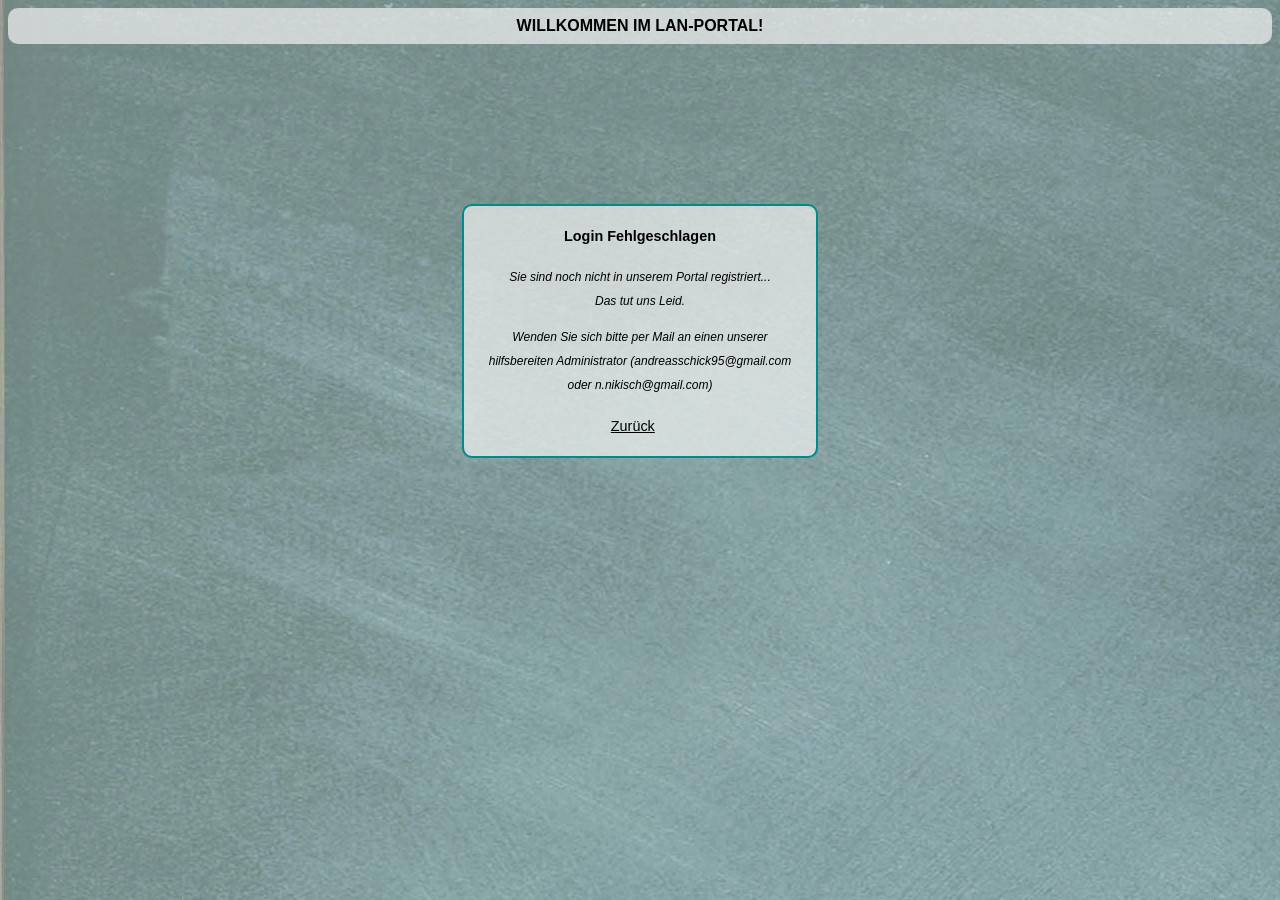
<file: war/loginFailed.html>
<!DOCTYPE HTML PUBLIC "-//W3C//DTD HTML 4.01 Transitional//EN">
<!-- The HTML 4.01 Transitional DOCTYPE declaration-->
<!-- above set at the top of the file will set     -->
<!-- the browser's rendering engine into           -->
<!-- "Quirks Mode". Replacing this declaration     -->
<!-- with a "Standards Mode" doctype is supported, -->
<!-- but may lead to some differences in layout.   -->

<html>
  <head>
    <meta http-equiv="content-type" content="text/html; charset=UTF-8">
    <title>LAN-Portal Online Klassenbuch</title>
         <link rel="stylesheet" href="style/login.css" type="text/css">
  </head>

  <body>
  	<script src="javascript/script.js"></script>
	<script src="javascript/jquery-2.1.4.min.js"></script>
    
	<header>
			<p id="header_txt_great"> WILLKOMMEN IM LAN-PORTAL! </p>
		</header>
        <div>
            <form id="login_frm">
				<p id="login_txt">Login Fehlgeschlagen</p>
				<p id="login_kleingedrucktes">
					Sie sind noch nicht in unserem Portal registriert... Das&nbsptut&nbspuns&nbspLeid.
				</p>
				<p id="login_kleingedrucktes">
					Wenden Sie sich bitte per Mail an einen unserer hilfsbereiten Administrator (andreasschick95@gmail.com oder n.nikisch@gmail.com)
				</p>
				<p><a href="start">Zurück</a></p>

            </form>
        </div>

  </body>
</html>
</file>
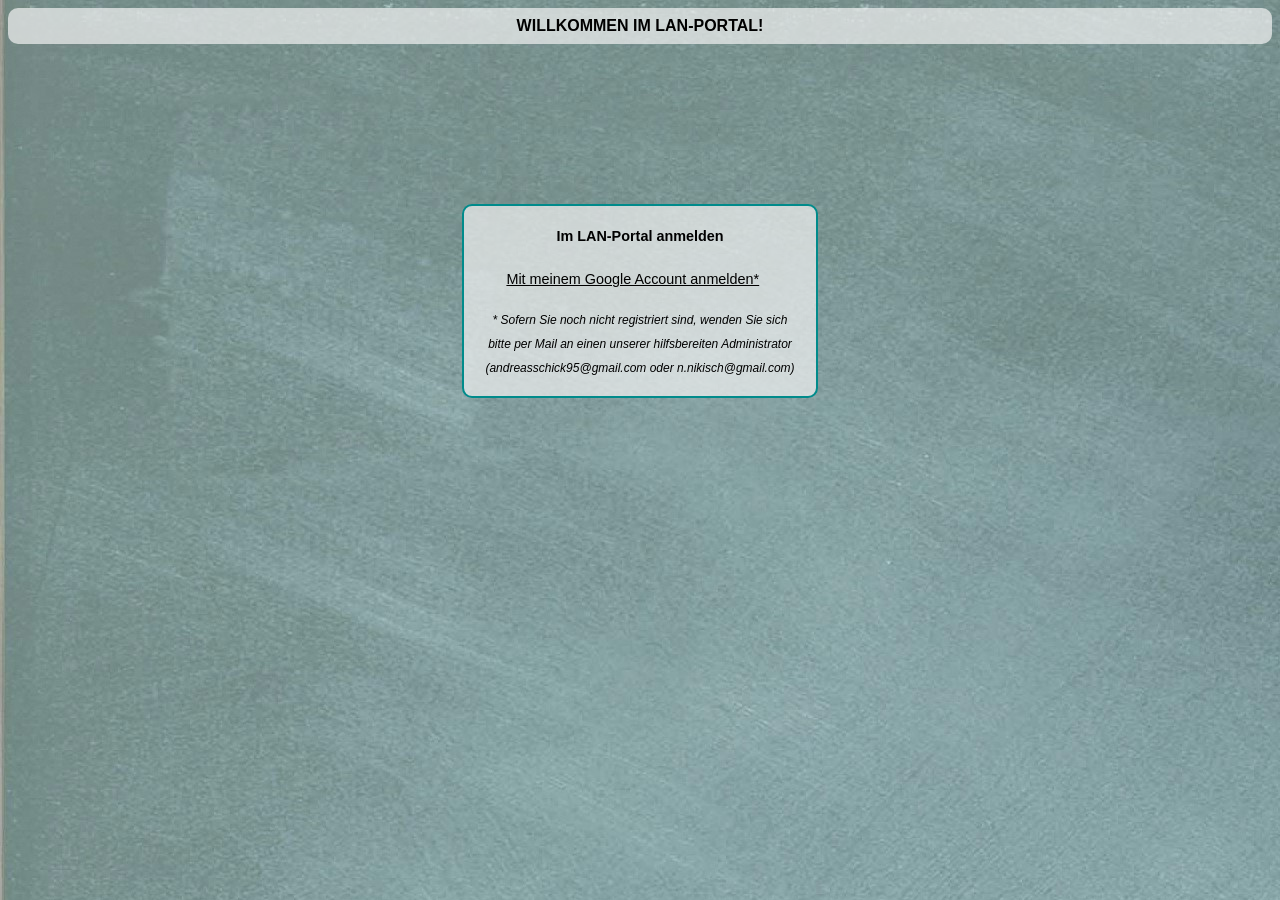
<file: war/start.html>
<!DOCTYPE HTML PUBLIC "-//W3C//DTD HTML 4.01 Transitional//EN">
<!-- The HTML 4.01 Transitional DOCTYPE declaration-->
<!-- above set at the top of the file will set     -->
<!-- the browser's rendering engine into           -->
<!-- "Quirks Mode". Replacing this declaration     -->
<!-- with a "Standards Mode" doctype is supported, -->
<!-- but may lead to some differences in layout.   -->

<html>
  <head>
    <meta http-equiv="content-type" content="text/html; charset=UTF-8">
    <title>LAN-Portal Online Klassenbuch</title>
         <link rel="stylesheet" href="style/login.css" type="text/css">
  </head>

  <body>    
	<header>
			<p id="header_txt_great"> WILLKOMMEN IM LAN-PORTAL! </p>
		</header>
        <div>
            <form id="login_frm">
				<p id="login_txt">Im LAN-Portal anmelden</p>
				<p><a href="login">Mit meinem Google Account anmelden*</a></p>
				<p id="login_kleingedrucktes">
					* Sofern Sie noch nicht registriert sind, wenden Sie sich bitte per Mail an einen unserer hilfsbereiten Administrator (andreasschick95@gmail.com oder n.nikisch@gmail.com)
				</p>
            </form>
        </div>

  </body>
</html>
</file>
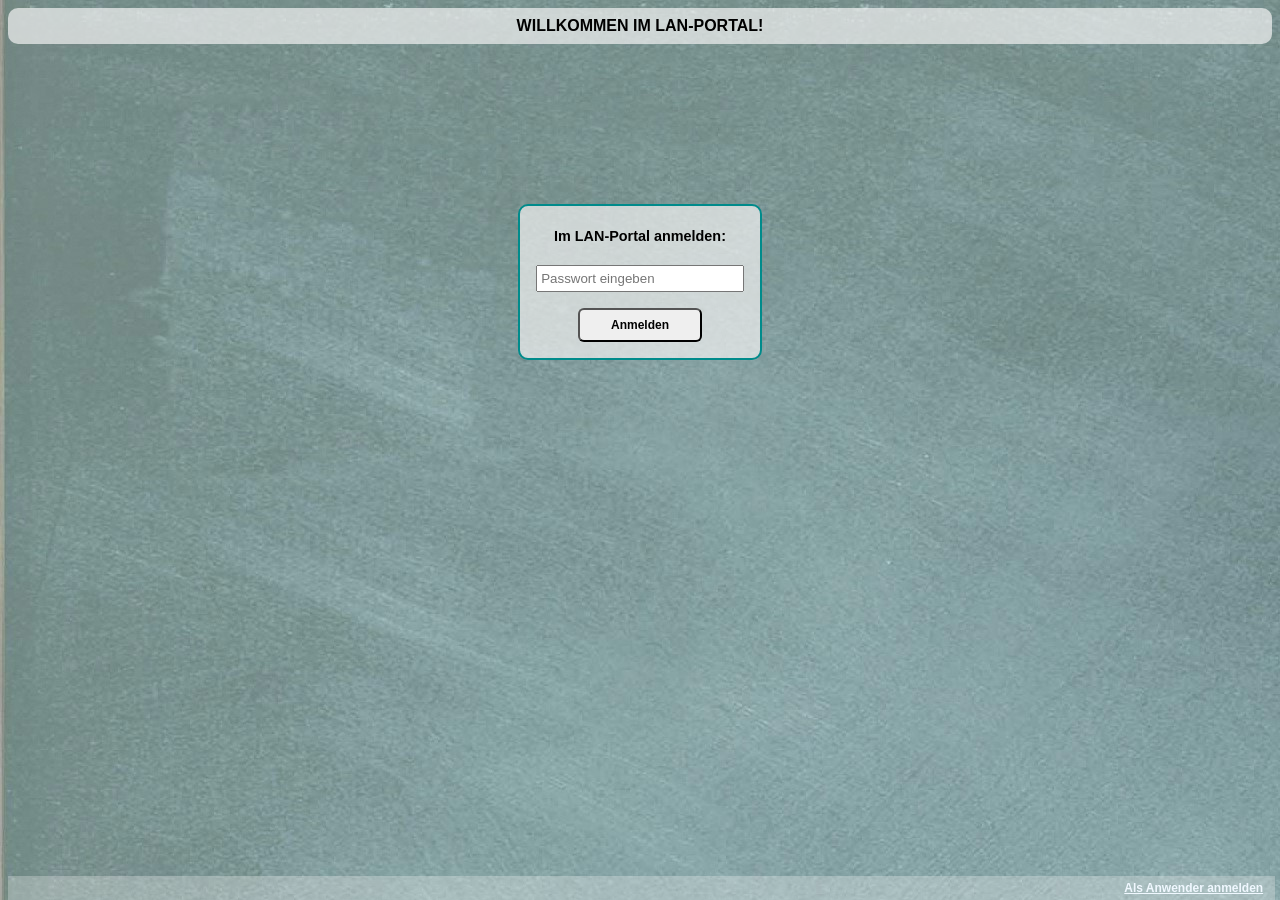
<file: war/webapp/adminLogin.html>
<html>
    <head>
        <meta http-equiv="content-type" content="text/html; charset=utf-8"/>
        <title>
            LAN-Gymnasium online Klassenbuch
        </title>
         <link rel="stylesheet" href="style/login.css" type="text/css">
    </head>
    <body>
	<script src="javascript/script.js"></script>
		<header>
		<p id="header_txt_great"> WILLKOMMEN IM LAN-PORTAL! </p>
		</header>
        <div>
            <form id="login_frm">
				<p id="login_txt">Im LAN-Portal anmelden:</p>
				<input type="password" placeholder="Passwort eingeben" id="login_inpt_passwd" name="password" tabindex ="3"/>
                <input type="button" value="Anmelden" id="login_bt" onclick="onclickAdminLogin(this.form)"/>
            </form>
        </div>
		<footer>
			<a href="index.html" id="footer_bt_normallogin">Als Anwender anmelden</a>
		</footer>
    </body>
</html>
</file>
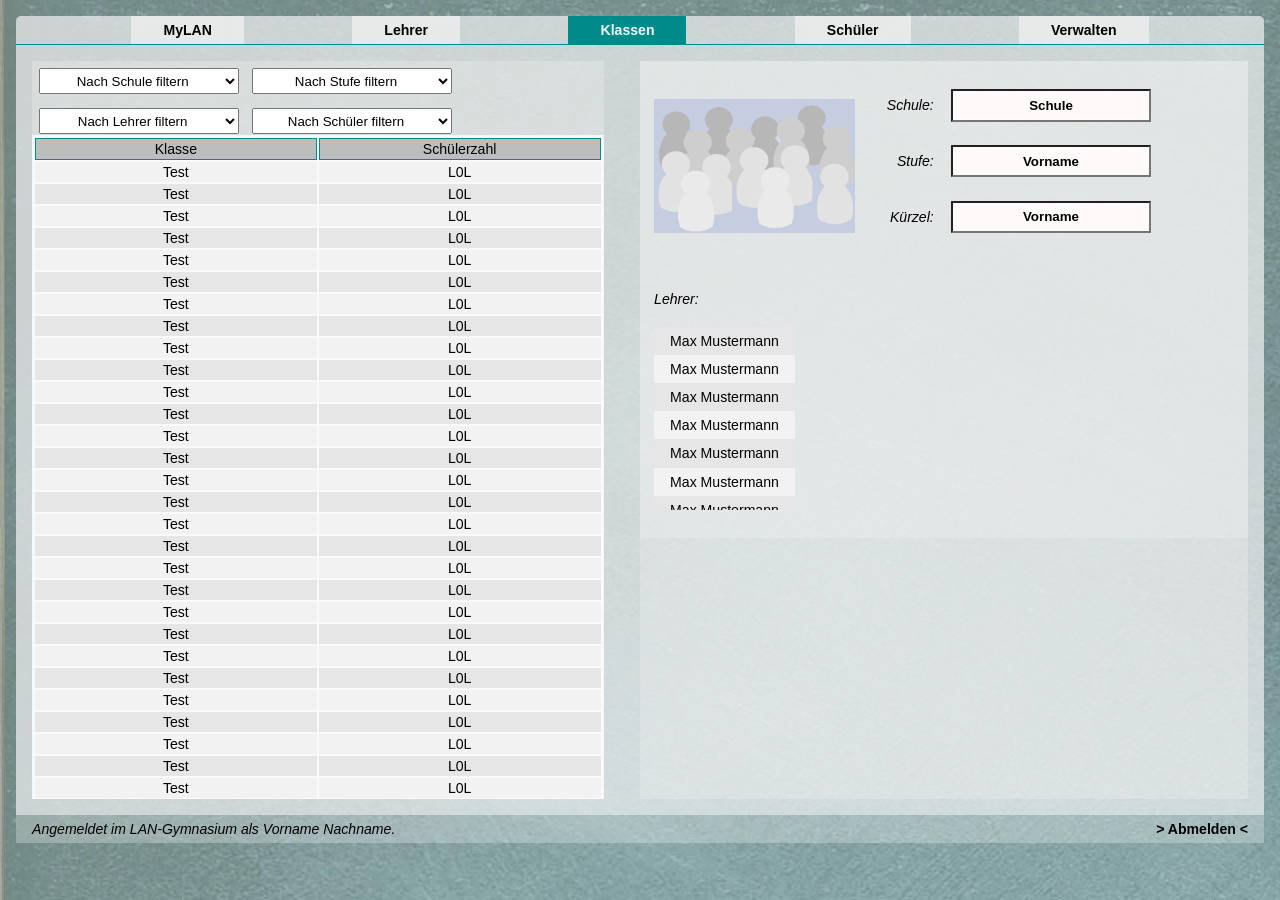
<file: war/webapp/classes.html>
<html>
    <head>
        <meta http-equiv="content-type" content="text/html; charset=utf-8"/>
        <title>
            LAN-Gymnasium online Klassenbuch
        </title>
         <link rel="stylesheet" href="style/webpage.css" type="text/css">
    </head>
    <body>
	<script src="javascript/script.js"></script>
		<header>
			<ul class="navlist">

				<li> </li>
				<li>
					<a href="./mylan.html">MyLAN</a>
				</li> 
				<li>
					<a href="./teachers.html">Lehrer</a>
				</li> 
				<li id="current">
					<a href="./classes.html">Klassen</a>
				</li> 
				<li>
					<a href="./pupils.html">Sch&uuml;ler</a>
				</li>
				<li>
					<a href="./maint.html">Verwalten</a>
				</li>
				<li> </li>

				<li id="justifier"> </li>
			</ul>
		</header>
		
		
		<div id="pagecontent">
			<div id="tablecontent">
				<div id="tablefilter">
					<select id="ddb_inst" onclick="onclickClass_ddbFilter_inst()">
						<option value="" disabled selected hidden id="classes_ddbFilter_inst">Nach Schule filtern</option>
					</select>
					<select id="ddb_grade" onclick="onclickClass_ddbFilter_grade()">
						<option value="" disabled selected hidden id="classes_ddbFilter_grade">Nach Stufe filtern</option>
					</select>
					<select id="ddb_teacher" onclick="onclickClass_ddbFilter_teacher()">
						<option value="" disabled selected hidden id="classes_ddbFilter_teacher">Nach Lehrer filtern</option>
					</select>
					<select id="ddb_pupil" onclick="onclickClass_ddbFilter_pupil()">
						<option value="" disabled selected hidden id="classes_ddbFilter_pupil">Nach Schüler filtern</option>
					</select>
				</div>
				<div id="table">
					<table>
						<tr>
							<td id="header">Klasse</td>
							<td id="header">Schülerzahl</td>
						</tr>
						<tr><td>Test</td><td>L0L</td></tr>
						<tr><td>Test</td><td>L0L</td></tr>
						<tr><td>Test</td><td>L0L</td></tr>
						<tr><td>Test</td><td>L0L</td></tr>
						<tr><td>Test</td><td>L0L</td></tr>
						<tr><td>Test</td><td>L0L</td></tr>
						<tr><td>Test</td><td>L0L</td></tr>
						<tr><td>Test</td><td>L0L</td></tr>
						<tr><td>Test</td><td>L0L</td></tr>
						<tr><td>Test</td><td>L0L</td></tr>
						<tr><td>Test</td><td>L0L</td></tr>
						<tr><td>Test</td><td>L0L</td></tr>
						<tr><td>Test</td><td>L0L</td></tr>
						<tr><td>Test</td><td>L0L</td></tr>
						<tr><td>Test</td><td>L0L</td></tr>
						<tr><td>Test</td><td>L0L</td></tr>
						<tr><td>Test</td><td>L0L</td></tr>
						<tr><td>Test</td><td>L0L</td></tr>
						<tr><td>Test</td><td>L0L</td></tr>
						<tr><td>Test</td><td>L0L</td></tr>
						<tr><td>Test</td><td>L0L</td></tr>
						<tr><td>Test</td><td>L0L</td></tr>
						<tr><td>Test</td><td>L0L</td></tr>
						<tr><td>Test</td><td>L0L</td></tr>
						<tr><td>Test</td><td>L0L</td></tr>
						<tr><td>Test</td><td>L0L</td></tr>
						<tr><td>Test</td><td>L0L</td></tr>
						<tr><td>Test</td><td>L0L</td></tr>
						<tr><td>Test</td><td>L0L</td></tr>
						<tr><td>Test</td><td>L0L</td></tr>
						<tr><td>Test</td><td>L0L</td></tr>
						<tr><td>Test</td><td>L0L</td></tr>
					</table>
				</div>
			</div>
			<div id="previewcontent">
				<div id="preview">
					<div id="picture">
						<img src="pictures/class_def.png"/>
					</div>
					<div id="info">
						<div>
							<label >Schule:</label>
							<input type="text" value="Schule" id="classes_inpt_iName" readonly>
						</div>
						<div>
							<label>Stufe:</label>
							<input type="text" value="Vorname" id="classes_inpt_grade" readonly>
						</div>
						<div>
							<label>Kürzel:</label>
							<input type="text" value="Vorname" id="classes_inpt_token" readonly>
						</div>
					</div>
					<div id="teacher_classes">
						<label>Lehrer:</label>
						<ul>
							<li>Max Mustermann</li>
							<li>Max Mustermann</li>
							<li>Max Mustermann</li>
							<li>Max Mustermann</li>
							<li>Max Mustermann</li>
							<li>Max Mustermann</li>
							<li>Max Mustermann</li>
							<li>Max Mustermann</li>
							<li>Max Mustermann</li>
							<li>Max Mustermann</li>
						</ul>
					</div>
				</div>
			
			</div>
		</div>
		
		
		<footer>
			<div id="footer_logoutbar">
				<p id="footer_txt_logininfo">Angemeldet im LAN-Gymnasium als Vorname Nachname.</p>
				<a href='javascript:;' onclick='onclickLogout();' id="footer_a_logout">> Abmelden &lt;</a>
			</div>
		</footer>
    </body>
</html>
</file>
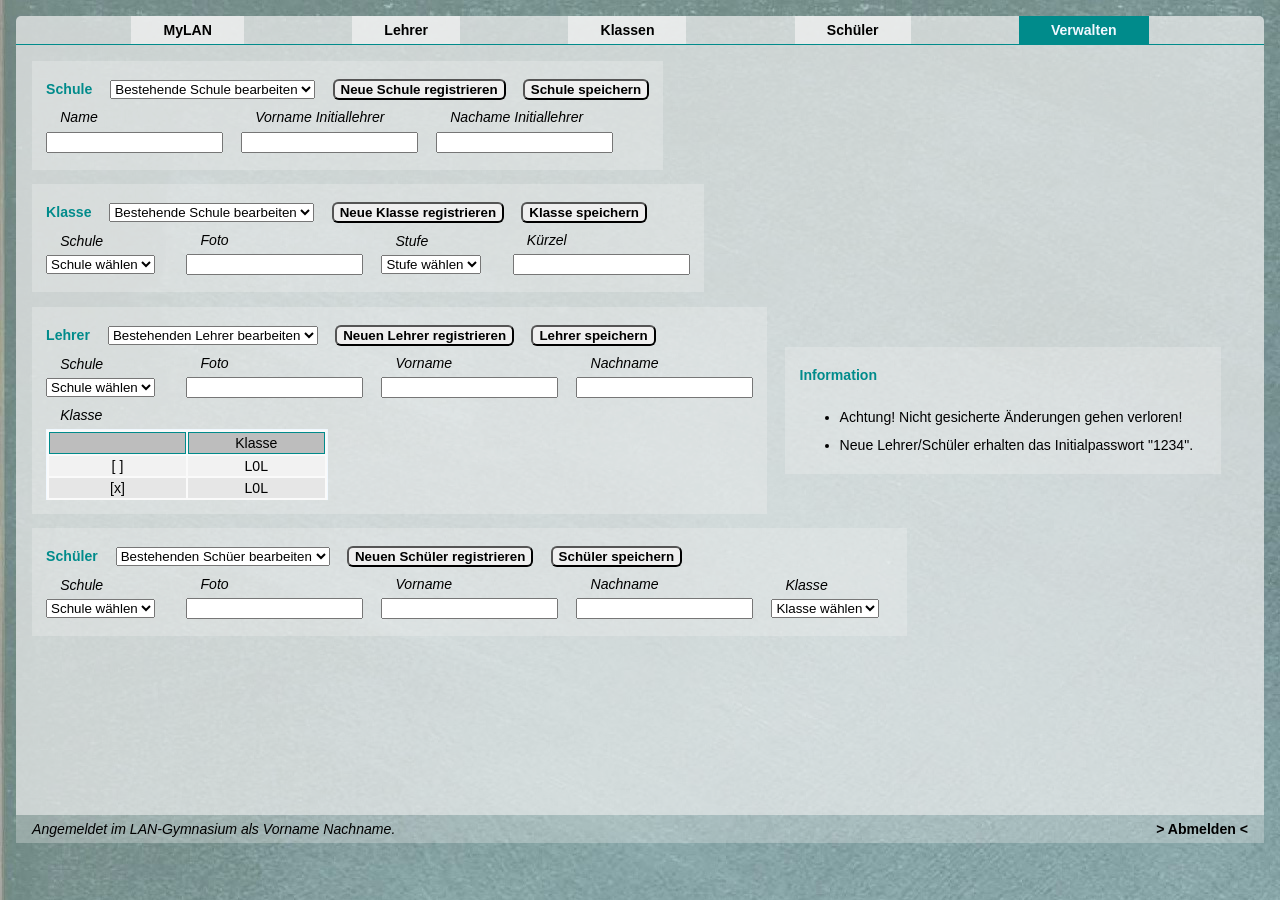
<file: war/webapp/maint.html>
<html>
    <head>
        <meta http-equiv="content-type" content="text/html; charset=utf-8"/>
        <title>
            LAN-Gymnasium online Klassenbuch
        </title>
         <link rel="stylesheet" href="style/webpage.css" type="text/css">
    </head>
    <body>
	<script src="javascript/script.js"></script>
		<header>
			<nav id="doc_navlist">
				<ul>
					<li> </li>
					<li>
						<a href="./mylan.html">MyLAN</a>
					</li> 
					<li>
						<a href="./teachers.html">Lehrer</a>
					</li> 
					<li>
						<a href="./classes.html">Klassen</a>
					</li> 
					<li>
						<a href="./pupils.html">Sch&uuml;ler</a>
					</li>
					<li id="current">
						<a href="./maint.html">Verwalten</a>
					</li>
					<li> </li>
					<li id="justifier"> </li>
				</ul>
			</nav>
		</header>
		
		
		<div id="pagecontent">
			<div id="maintForm">
				<form>
					<div>
						<em id="maintSchoolsFormContentLn1">Schule</em>
						<select type="institution_ddb"  id="maintSchoolsFormContentLn1">
							<option value="" disabled selected hidden id="maint_ddb_default">Bestehende Schule bearbeiten</option>
						</select>
						<input type="button" value="Neue Schule registrieren" id="maintSchoolsFormContentLn1" onclick="onclickRegisterSchool(this.form)"/>
						<input type="button" value="Schule speichern" id="maintSchoolsFormContentLn1" onclick="onclickSaveSchool(this.form)"/>
					</div>
					<div>
						<span id="maintSchoolsFormContentLn2">
							<label for="maintFormField">Name</label>
							<input type="text" name="maintFormField" id="maint_inpt_instName"/>
						</span>
						<span id="maintSchoolsFormContentLn2">
							<label for="maintFormField">Vorname Initiallehrer</label>
							<input type="text" name="maintFormField" id="maint_inpt_instIniTeacher_fName" />
						</span>
						<span id="maintSchoolsFormContentLn2">
							<label for="maintFormField">Nachame Initiallehrer</label>
							<input type="text" name="maintFormField" id="maint_inpt_instIniTeacher_lName" />
						</span>
					</div>
				</form>
			</div>
			<div id="maintForm">
				<form>
					<div>
						<em id="maintSchoolsFormContentLn1">Klasse</em>
						<select type="teacher_ddb"  id="maintSchoolsFormContentLn1">
							<option value="" disabled selected hidden id="maint_ddb_default">Bestehende Schule bearbeiten</option>
						</select>
						<input type="button" value="Neue Klasse registrieren" id="maintSchoolsFormContentLn1" onclick="onclickRegisterClass(this.form)"/>
						<input type="button" value="Klasse speichern" id="maintSchoolsFormContentLn1" onclick="onclickSaveClass(this.form)"/>
					</div>
					<div>
						<span id="maintSchoolsFormContentLn2">
							<label for="maintFormField">Schule</label>
							<select type="school_ddb"  id="maintSchoolsFormContentLn1">
								<option value="" disabled selected hidden id="maint_ddb_default">Schule wählen</option>
							</select>
						</span>
						<span id="maintSchoolsFormContentLn2">
							<label for="maintFormField">Foto</label>
							<input type="text" name="maintFormField" id="maint_inpt_class_setPicturePath" />
						</span>
						<span id="maintSchoolsFormContentLn2">
							<label for="maintFormField">Stufe</label>
							<select type="class_grade_ddb"  id="maintSchoolsFormContentLn1">
								<option value="" disabled selected hidden id="maint_ddb_default">Stufe wählen</option>
								<option value="grade1">1</option>
								<option value="grade2">2</option>
								<option value="grade3">3</option>
								<option value="grade4">4</option>
								<option value="grade5">5</option>
								<option value="grade6">6</option>
								<option value="grade7">7</option>
								<option value="grade8">8</option>
								<option value="grade9">9</option>
								<option value="grade10">10</option>
								<option value="grade11">11</option>
								<option value="grade12">12</option>
								<option value="grade13">13</option>
							</select>
						</span>
						<span id="maintSchoolsFormContentLn2">
							<label for="maintFormField">Kürzel</label>
							<input type="text" name="maintFormField" id="maint_inpt_cToken"/>
						</span>
					</div>
				</form>
			</div>
			<div id="maintForm">
				<form>
					<div>
						<em id="maintSchoolsFormContentLn1">Lehrer</em>
						<select type="teacher_ddb"  id="maintSchoolsFormContentLn1">
							<option value="" disabled selected hidden id="maint_ddb_default">Bestehenden Lehrer bearbeiten</option>
						</select>
						<input type="button" value="Neuen Lehrer registrieren" id="maintSchoolsFormContentLn1" onclick="onclickRegisterTeacher(this.form)"/>
						<input type="button" value="Lehrer speichern" id="maintSchoolsFormContentLn1" onclick="onclickSaveTeacher(this.form)"/>
					</div>
					<div>
						<span id="maintSchoolsFormContentLn2">
							<label for="maintFormField">Schule</label>
							<select type="school_ddb"  id="maintSchoolsFormContentLn1">
								<option value="" disabled selected hidden id="maint_ddb_default">Schule wählen</option>
							</select>
						</span>
						<span id="maintSchoolsFormContentLn2">
							<label for="maintFormField">Foto</label>
							<input type="text" name="maintFormField" id="maint_inpt_teacher_setPicturePath" />
						</span>
						<span id="maintSchoolsFormContentLn2">
							<label for="maintFormField">Vorname</label>
							<input type="text" name="maintFormField" id="maint_inpt_tFirstname"/>
						</span>
						<span id="maintSchoolsFormContentLn2">
							<label for="maintFormField">Nachname</label>
							<input type="text" name="maintFormField" id="maint_inpt_tLastname" />
						</span>
						<div id="maintClassesTable">
							<label for="maintFormField">Klasse</label>
							<div id="table">
								<table>
									<tr>
										<td id="header"></td>
										<td id="header">Klasse</td>
									</tr>
									<tr><td>[  ]</td><td>L0L</td></tr>
									<tr><td>[x]</td><td>L0L</td></tr>
									<tr><td>[  ]</td><td>L0L</td></tr>
								</table>
							</div>
						</div>
					</div>
				</form>
			</div>
			<div id="maintForm">
				<em>Information</em>
				<ul>
					<li>Achtung! Nicht gesicherte &Aumlnderungen gehen verloren!</li>
					<li>Neue Lehrer/Schüler erhalten das Initialpasswort "1234".</li>
				</ul>
			</div>
			<div id="maintForm">
				<form>
					<div>
						<em id="maintSchoolsFormContentLn1">Schüler</em>
						<select type="pupil_ddb"  id="maintSchoolsFormContentLn1">
							<option value="" disabled selected hidden id="maint_ddb_default">Bestehenden Sch&uumler bearbeiten</option>
						</select>
						<input type="button" value="Neuen Schüler registrieren" id="maintSchoolsFormContentLn1" onclick="onclickRegisterPupil(this.form)"/>
						<input type="button" value="Schüler speichern" id="maintSchoolsFormContentLn1" onclick="onclickSavePupil(this.form)"/>
					</div>
					<div>
						<span id="maintSchoolsFormContentLn2">
							<label for="maintFormField">Schule</label>
							<select type="school_ddb"  id="maintSchoolsFormContentLn1">
								<option value="" disabled selected hidden id="maint_ddb_default">Schule wählen</option>
							</select>
						</span>
						<span id="maintSchoolsFormContentLn2">
							<label for="maintFormField">Foto</label>
							<input type="text" name="maintFormField" id="maint_inpt_pupil_setPicturePath" />
						</span>
						<span id="maintSchoolsFormContentLn2">
							<label for="maintFormField">Vorname</label>
							<input type="text" name="maintFormField" id="maint_inpt_tFirstname"/>
						</span>
						<span id="maintSchoolsFormContentLn2">
							<label for="maintFormField">Nachname</label>
							<input type="text" name="maintFormField" id="maint_inpt_tLastname" />
						</span>
						<span id="maintSchoolsFormContentLn2">
							<label for="maintFormField">Klasse</label>
							<select type="class_ddb"  id="maintSchoolsFormContentLn1">
								<option value="" disabled selected hidden id="maint_ddb_default">Klasse wählen</option>
							</select>
						</span>
					</div>
				</form>
			</div>
		</div>
		
		
		<footer>
			<div id="footer_logoutbar">
				<p id="footer_txt_logininfo">Angemeldet im LAN-Gymnasium als Vorname Nachname.</p>
				<a href='javascript:;' onclick='onclickLogout();' id="footer_a_logout">> Abmelden &lt;</a>
			</div>
		</footer>
    </body>
</html>
</file>
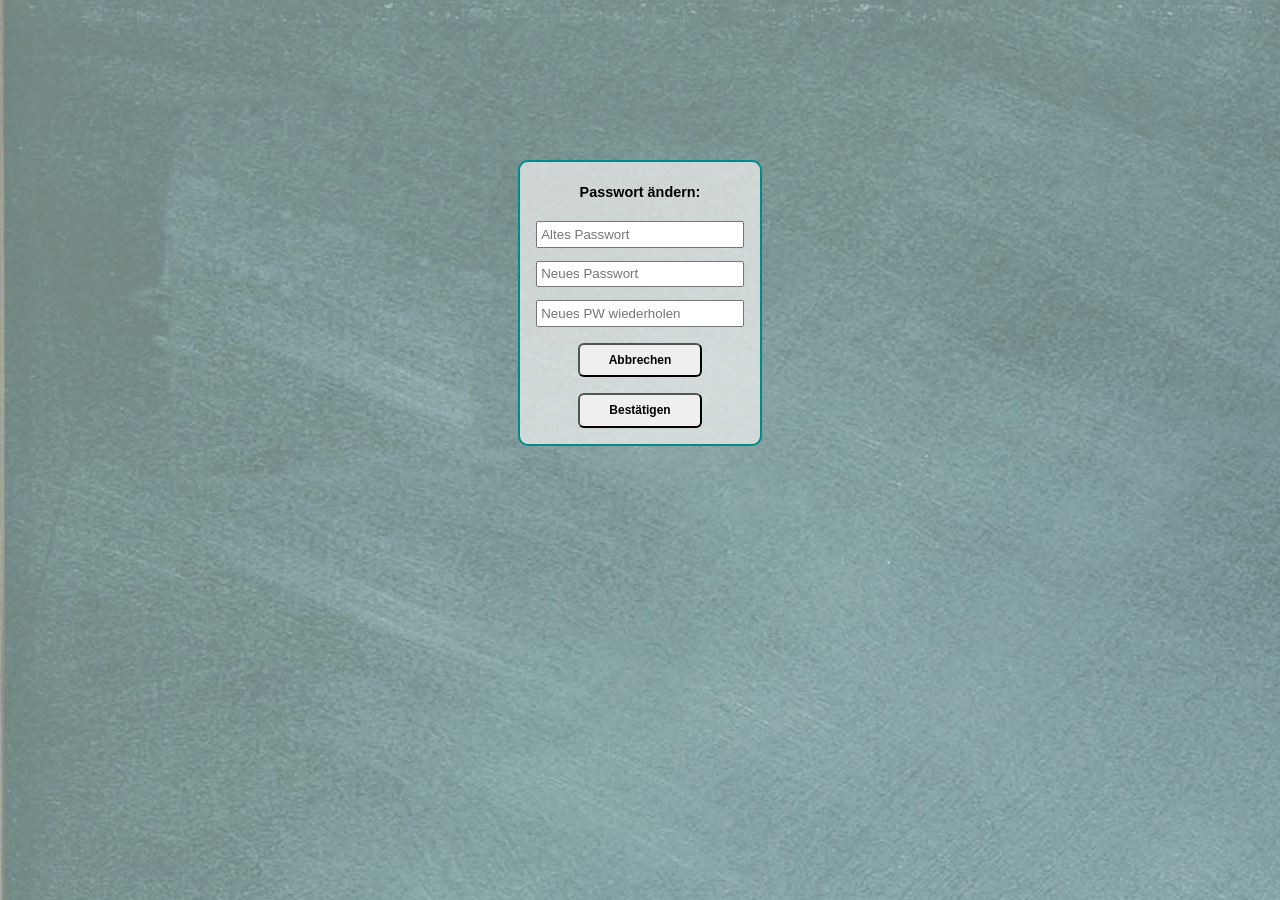
<file: war/webapp/newPasswd.html>
<html>
    <head>
        <meta http-equiv="content-type" content="text/html; charset=utf-8"/>
        <title>
            LAN-Gymnasium online Klassenbuch
        </title>
         <link rel="stylesheet" href="style/login.css" type="text/css">
    </head>
    <body>
	<script src="javascript/script.js"></script>
        <div>
            <form id="login_frm">
				<p id="login_txt">Passwort ändern:</p>
				
				<input type="password" placeholder ="Altes Passwort" id="chngPw_inpt_oldPw" name="vorname" tabindex ="1"/>
				<input type="password" placeholder="Neues Passwort" tabindex ="2" name="nachname" id="chngPw_inpt_newPw1"/>
				<input type="password" placeholder="Neues PW wiederholen" id="chngPw_inpt_newPw2" name="password" tabindex ="3"/>

                <input type="button" value="Abbrechen" id="chngPw_bt" onclick="onclickReturnToMyLAN()"/>
				<input type="button" value="Bestätigen" id="chngPw_bt" onclick="onclickSaveNewPw(this.form)"/>
            </form>
        </div>
    </body>
</html>
</file>
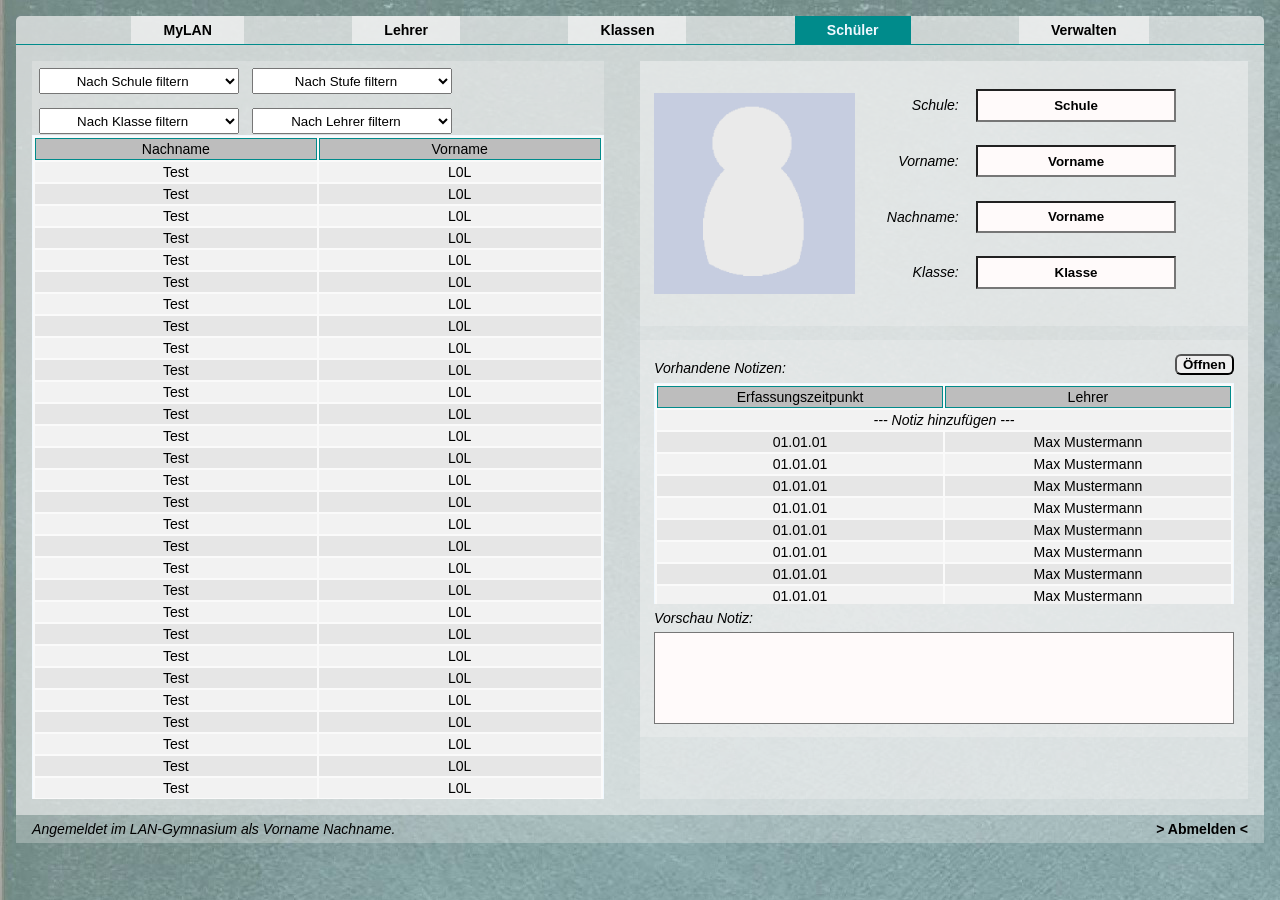
<file: war/webapp/pupils.html>
<html>
    <head>
        <meta http-equiv="content-type" content="text/html; charset=utf-8"/>
        <title>
            LAN-Gymnasium online Klassenbuch
        </title>
         <link rel="stylesheet" href="style/webpage.css" type="text/css">
    </head>
    <body>
	<script src="javascript/script.js"></script>
		<header>
			<ul class="navlist">

				<li> </li>
				<li>
					<a href="./mylan.html">MyLAN</a>
				</li> 
				<li>
					<a href="./teachers.html">Lehrer</a>
				</li> 
				<li>
					<a href="./classes.html">Klassen</a>
				</li> 
				<li id="current">
					<a href="./pupils.html">Sch&uuml;ler</a>
				</li>
				<li>
					<a href="./maint.html">Verwalten</a>
				</li>
				<li> </li>

				<li id="justifier"> </li>
			</ul>  
		</header>
		
		
		<div id="pagecontent">
			<div id="tablecontent">
				<div id="tablefilter">
					<select id="ddb_inst" onclick="onclickPupil_ddbFilter_inst()">
						<option value="" disabled selected hidden id="pupils_ddbFilter_inst">Nach Schule filtern</option>
					</select>
					<select id="ddb_grade" onclick="onclickPupil_ddbFilter_grade()">
						<option value="" disabled selected hidden id="pupils_ddbFilter_grade">Nach Stufe filtern</option>
					</select>
					<select id="ddb_class" onclick="onclickPupil_ddbFilter_class()">
						<option value="" disabled selected hidden id="pupils_ddbFilter_class">Nach Klasse filtern</option>
					</select>
					<select id="ddb_teacher" onclick="onclickPupil_ddbFilter_teacher()">
						<option value="" disabled selected hidden id="pupils_ddbFilter_teacher">Nach Lehrer filtern</option>
					</select>
				</div>
				<div id="table">
					<table>
						<tr>
							<td id="header">Nachname</td>
							<td id="header">Vorname</td>
						</tr>
						<tr><td>Test</td><td>L0L</td></tr>
						<tr><td>Test</td><td>L0L</td></tr>
						<tr><td>Test</td><td>L0L</td></tr>
						<tr><td>Test</td><td>L0L</td></tr>
						<tr><td>Test</td><td>L0L</td></tr>
						<tr><td>Test</td><td>L0L</td></tr>
						<tr><td>Test</td><td>L0L</td></tr>
						<tr><td>Test</td><td>L0L</td></tr>
						<tr><td>Test</td><td>L0L</td></tr>
						<tr><td>Test</td><td>L0L</td></tr>
						<tr><td>Test</td><td>L0L</td></tr>
						<tr><td>Test</td><td>L0L</td></tr>
						<tr><td>Test</td><td>L0L</td></tr>
						<tr><td>Test</td><td>L0L</td></tr>
						<tr><td>Test</td><td>L0L</td></tr>
						<tr><td>Test</td><td>L0L</td></tr>
						<tr><td>Test</td><td>L0L</td></tr>
						<tr><td>Test</td><td>L0L</td></tr>
						<tr><td>Test</td><td>L0L</td></tr>
						<tr><td>Test</td><td>L0L</td></tr>
						<tr><td>Test</td><td>L0L</td></tr>
						<tr><td>Test</td><td>L0L</td></tr>
						<tr><td>Test</td><td>L0L</td></tr>
						<tr><td>Test</td><td>L0L</td></tr>
						<tr><td>Test</td><td>L0L</td></tr>
						<tr><td>Test</td><td>L0L</td></tr>
						<tr><td>Test</td><td>L0L</td></tr>
						<tr><td>Test</td><td>L0L</td></tr>
						<tr><td>Test</td><td>L0L</td></tr>
						<tr><td>Test</td><td>L0L</td></tr>
						<tr><td>Test</td><td>L0L</td></tr>
						<tr><td>Test</td><td>L0L</td></tr>
					</table>
				</div>
			</div>
			<div id="previewcontent">
				<div id="preview">
					<div id="picture">
						<img src="pictures/pupil_def.png"/>
					</div>
					<div id="info">
						<div>
							<label>Schule:</label>
							<input type="text" value="Schule" id="pupils_inpt_iName" readonly>
						</div>
						<div>
							<label>Vorname:</label>
							<input type="text" value="Vorname" id="pupils_inpt_fName" readonly>
						</div>
						<div>
							<label>Nachname:</label>
							<input type="text" value="Vorname" id="pupils_inpt_lName" readonly>
						</div>
						<div>
							<label>Klasse:</label>
							<input type="text" value="Klasse" id="pupils_inpt_class" readonly>
						</div>
					</div>
				</div>
				
				<div id="notes_table">
					<span>
						<label>Vorhandene Notizen:</label>
						<input type="button" value="Öffnen" id="btn_openNote" onclick="onclickPupil_OpenNote()"/>
					</span>
					<div id="table">
						<table>
							<tr>
								<td id="header">Erfassungszeitpunkt</td>
								<td id="header">Lehrer</td>
							</tr>
							<tr id="pupils_addNote">
								<td colspan="2" onclick="onclickPupil_noteTable_addNote()"><em>--- Notiz hinzufügen ---</em></td>
							</tr>
							<tr><td>01.01.01</td><td>Max Mustermann</td></tr>
							<tr><td>01.01.01</td><td>Max Mustermann</td></tr>
							<tr><td>01.01.01</td><td>Max Mustermann</td></tr>
							<tr><td>01.01.01</td><td>Max Mustermann</td></tr>
							<tr><td>01.01.01</td><td>Max Mustermann</td></tr>
							<tr><td>01.01.01</td><td>Max Mustermann</td></tr>
							<tr><td>01.01.01</td><td>Max Mustermann</td></tr>
							<tr><td>01.01.01</td><td>Max Mustermann</td></tr>
							<tr><td>01.01.01</td><td>Max Mustermann</td></tr>
							<tr><td>01.01.01</td><td>Max Mustermann</td></tr>
							<tr><td>01.01.01</td><td>Max Mustermann</td></tr>
							<tr><td>01.01.01</td><td>Max Mustermann</td></tr>
							<tr><td>01.01.01</td><td>Max Mustermann</td></tr>
							<tr><td>01.01.01</td><td>Max Mustermann</td></tr>
							<tr><td>01.01.01</td><td>Max Mustermann</td></tr>
							<tr><td>01.01.01</td><td>Max Mustermann</td></tr>
							<tr><td>01.01.01</td><td>Max Mustermann</td></tr>
							<tr><td>01.01.01</td><td>Max Mustermann</td></tr>
							<tr><td>01.01.01</td><td>Max Mustermann</td></tr>
							<tr><td>01.01.01</td><td>Max Mustermann</td></tr>
							<tr><td>01.01.01</td><td>Max Mustermann</td></tr>
							<tr><td>01.01.01</td><td>Max Mustermann</td></tr>
							<tr><td>01.01.01</td><td>Max Mustermann</td></tr>
							<tr><td>01.01.01</td><td>Max Mustermann</td></tr>
							<tr><td>01.01.01</td><td>Max Mustermann</td></tr>
							<tr><td>01.01.01</td><td>Max Mustermann</td></tr>
							<tr><td>01.01.01</td><td>Max Mustermann</td></tr>
							<tr><td>01.01.01</td><td>Max Mustermann</td></tr>
							<tr><td>01.01.01</td><td>Max Mustermann</td></tr>
							<tr><td>01.01.01</td><td>Max Mustermann</td></tr>
						</table>
					</div>
					<label>Vorschau Notiz:</label>
					<div id="preview_noteContent">
						<textarea id="note_txtArea_content" readonly></textarea>
					</div>
				</div>
			
			</div>
		</div>
		
		
		<footer>
			<div id="footer_logoutbar">
				<p id="footer_txt_logininfo">Angemeldet im LAN-Gymnasium als Vorname Nachname.</p>
				<a href='javascript:;' onclick='onclickLogout();' id="footer_a_logout">> Abmelden &lt;</a>
			</div>
		</footer>
    </body>
</html>
</file>
<file: war/style/login.css>
body {
  background-image: url(../pictures/tafel.jpg);
}

form{
    display: table;
    margin: 17% auto;
	margin-top: 10rem;
	margin-bottom: 0;
    padding: 1em;
    border: solid darkcyan 2px;
	background: rgba(242, 242, 242, 0.7);
	border-radius: 10px;
	width: 20rem;
}
header{
    display: table;
	background: rgba(242, 242, 242, 0.7);
	border-radius: 10px;
	width: 100%;
}

p#header_txt_great{
    display: inline-block;
    font: bold 1em/2.25em arial,geneva,helvetica,sans-serif;
    margin: 0;
    width: 100%;
    text-align: center;
}

input{
	display: block;
    width: 100%;
    margin-bottom: 0.8rem;
    height: 2em;
	padding: 0.2rem;
}

select{
    display: block;
    width: 100%;
    margin-bottom: 0.8rem;
	padding: 0.2rem;
    height: 2em;
	color:#999;
}

p{
    font: bold 0.9em/2em arial,geneva,helvetica,sans-serif;
    color: black;
	text-align: center;
}
p#login_kleingedrucktes{
	font: italic 0.75em/2em arial,geneva,helvetica,sans-serif;
}
input[type="button"]{
    border-radius: 6px;
    font: bold 0.75em/2em arial,geneva,helvetica,sans-serif;
    margin: 1rem auto;
    margin-bottom: 0;
    width: 60%;
    height: auto;
} 

a{
    color: black;
	font: 1em/2em arial,geneva,helvetica,sans-serif;
	text-align: center;
	margin-right: 1em;
}

footer {
	background: rgba(242, 242, 242, 0.3);
	width: 100%;
	display: table;
	bottom: 0;
	position: absolute;
	width: 99%
}
</file>
<file: war/webapp/style/login.css>
body {
  background-image: url(../pictures/tafel.jpg);
}

form{
    display: table;
    margin: 17% auto;
	margin-top: 10rem;
	margin-bottom: 0;
    padding: 1em;
    border: solid darkcyan 2px;
	background: rgba(242, 242, 242, 0.7);
	border-radius: 10px;
	width: 13rem;
}
header{
    display: table;
	background: rgba(242, 242, 242, 0.7);
	border-radius: 10px;
	width: 100%;
}

p#header_txt_great{
    display: inline-block;
    font: bold 1em/2.25em arial,geneva,helvetica,sans-serif;
    margin: 0;
    width: 100%;
    text-align: center;
}

input{
	display: block;
    width: 100%;
    margin-bottom: 0.8rem;
    height: 2em;
	padding: 0.2rem;
}

select{
    display: block;
    width: 100%;
    margin-bottom: 0.8rem;
	padding: 0.2rem;
    height: 2em;
	color:#999;
}

p{
    font: bold 0.9em/2em arial,geneva,helvetica,sans-serif;
    color: black;
	text-align: center;
}

input[type="button"]{
    border-radius: 6px;
    font: bold 0.75em/2em arial,geneva,helvetica,sans-serif;
    margin: 1rem auto;
    margin-bottom: 0;
    width: 60%;
    height: auto;
} 

a{
    color: aliceblue;
    font: bold 0.75em/2em arial,geneva,helvetica,sans-serif;
	float: right;
	margin-right: 1em;
}

footer {
	background: rgba(242, 242, 242, 0.3);
	width: 100%;
	display: table;
	bottom: 0;
	position: absolute;
	width: 99%
}
</file>
<file: war/webapp/style/webpage.css>
body {
    background-image: url(../pictures/tafel.jpg);
    margin: 0;
    padding: 1rem;
	font: 0.88em/2em arial,geneva,helvetica,sans-serif;
}

a {
	font-weight: bold;
	color: black;
	text-decoration: none;
}

input[type="button"]{
	border-radius: 6px;
	font-weight: bold;
}

/*Header mit Navigationsleiste*/
header{
	background: rgba(242, 242, 242, 0.7);
	border-top-right-radius: 5px;
	border-top-left-radius: 5px;
	border-bottom: 1px solid darkcyan;
	width: 100%;
}

header ul {
	margin: 0;
	font-size: 1em;
	padding-left: 0.5em;
	padding-right: 0.5em;
	text-align: justify;
}

header li{
	display: inline-block;
	list-style: none;
	background: rgba(242, 242, 242, 0.7);
}

header li#current { 
    background-color: darkcyan;
} 
header li#current a {
    color: aliceblue;
}

header li#justifier {
	padding: 0;
	padding-left:100%;
}

header a{
	padding-left: 2rem;
	padding-right: 2rem;
	padding-top: 0.3em;
	padding-bottom:0.3em;
}

header li:hover {
    background:#39C;
    text-decoration:none;
}
header li#current:hover {
    background:#39C;
    text-decoration:none;
}
header a:hover{
	color: aliceblue;
}

/*Ende Header*/



/*Inhalt*/
div#pagecontent {
	background: rgba(242, 242, 242, 0.7);
	height: 85%;
	padding: 1rem;
	overflow: auto;
}

/*MyLAN*/
ul#mylan li{
	float: left;
	width: 15em;
	margin: 5em 5em 0 0;
	display: block;
	position: relative;
	list-style: none;
	background: rgba(242, 242, 242, 0.7);
	text-align: center;
}
ul#mylan li a {
	padding: 5em 1em 5em 1em;
	display: inline-block;
	width: 13em;
}
ul#mylan li:hover {
    background:#39C;
    text-decoration:none;
	color: aliceblue;
}
ul#mylan li a:hover{
	color: aliceblue;
}

/*Filter+Table*/
div#tablecontent{
    height: 100%;
    width: 47%;
    display: inline-block;
    background: rgba(242, 242, 242, 0.3);
}
div#tablefilter{
	width: 100%;
	height: 10%;
	overflow: auto;
}
div#tablefilter select{
    display: inline-block;
    width: 45%;
	padding: 0.2rem;
    height: 2em;
	
	float: left;
	width: 15em;
	margin: 0.5em 0.5em 0.5em 0.5em;
	display: block;
	position: relative;
	text-align: center;
}
div#table{
	width: 100%;
	height: 90%;
	display: inline-block;
	overflow: auto;
}
div#table table{
	text-align: center;
	table-layout: fixed;
	margin-left: auto;
	background-color: #FAFAFA;
	width: 100%;
	border: 1px solid aliceblue;
	font-size: 1em;
}
/*hübschmacher*/
div#table table td#header{
	background-color: #BDBDBD;
	border: 1px solid darkcyan;
}
div#table table td{
	padding: 2px 10px;
	border: 0px solid black;
}
div#table table tr:nth-child(1n+2){
	background-color: #F2F2F2;
}
div#table table tr:nth-child(2n+1){
	background-color: #E6E6E6;
}
div#table table tr:hover{
	background-color: #39C;
	color: aliceblue;
}

/*Preview*/
div#previewcontent{
    height: 100%;
    width: 50%;
    display: inline-block;
    background: rgba(242, 242, 242, 0.3);
    float: right;
	overflow: auto;
}

/*teachers/classes/pupils.html*/
div#previewcontent label {
	font-style: italic;
}
div#previewcontent  div#preview {
    background: rgba(242, 242, 242, 0.3);
	margin-bottom: 1em;
}	
div#preview div {
	display: inline-block;
	vertical-align: middle;
	margin: 1em;
}
div#preview div#picture {
	max-width: 33%;
}
div#preview div#picture img {
	max-width: 100%;
}
div#preview div#info {
	margin: 1em 0;
}
div#preview div#info div {
	display: block;
	text-align: right;
}
div#preview div#info input {
	background-color: snow;
	text-align: center;
	margin: 0 0 0.7em 1em;
	padding: 0.5em;
	width: 15em;
	font-weight: bold;
}
div#preview div#teacher_classes {
	width: 10em;
	height: 17em;
}
div#teacher_classes ul {
	height: 13em;
	overflow: auto;
	text-align: center;
	list-style: none;
	padding-left: 0;
}
div#teacher_classes li:nth-child(1n+2){
	background-color: #F2F2F2;
}
div#teacher_classes li:nth-child(2n+1){
	background-color: #E6E6E6;
}

div#previewcontent div#notes_table{
	height: 50%;
	padding: 1em;
    background: rgba(242, 242, 242, 0.3);
}
div#notes_table input#btn_openNote{
	float: right;
}
div#notes_table div#table{
	height: 60%;
}
div#preview_noteContent {
	height: 25%;
}
div#preview_noteContent textarea{
	padding: 0.7em;
	height: 100%;
	width: 100%;
	resize: none;
	overflow: auto;
	font-family: inherit;
	background-color: snow;
}
/*--------------------------*/

/*maint.html - Verwaltung/Administration*/
div#pagecontent div#maintForm{
	margin: 0 1em 1em 0;
	padding: 1em 0 0 1em;
    display: inline-block;
	vertical-align: middle;
    background: rgba(242, 242, 242, 0.3);
}
div#pagecontent  #maintForm em {
	font-weight: bold;
	font-style: normal;
	color: darkcyan;
}
div#pagecontent  #maintSchoolsFormContentLn1{
	display: inline-block;
	margin-right: 1em; 
}
div#pagecontent  #maintSchoolsFormContentLn2{
	display: inline-block;
	margin-right: 1em; 
}
div#pagecontent  #maintSchoolsFormContentLn2 label{
	display: block;
	margin-left: 1em;
	font-style: italic;
}
div#pagecontent  #maintClassesTable{
	display: block;
}
div#pagecontent  #maintClassesTable label{
	display: block;
	margin-left: 1em;
	font-style: italic;
}
div#pagecontent  #maintClassesTable div#table{
	width: 20em;
	height: 5em;
}
div#pagecontent div#maintForm ul {
	margin-right: 2em;
}

/*--------------------------*/

/*note.html*/
div#pagecontent div#note_inpt_metadata{
	padding: 1em;
    background: rgba(242, 242, 242, 0.3);
}
div#note_inpt_metadata span{
	display: inline-block;
	margin-right: 1em;
}
div#note_inpt_metadata label{
	display: block;
	margin-left: 1em;
	font-style: italic;
}
div#note_inpt_metadata input[type="text"]{
	width: 17em;
	background: snow;
	padding: 0.2em;
}
div#note_inpt_metadata div#note_btn_sla{
	padding: 1em;
	float: right;
}
div#note_inpt_metadata input[type="button"]{
	padding: 0.2em;
	margin-right: 1em;
}

div#pagecontent div#note_content{
	margin-top: 1em;
	padding: 1em;
	height: 80%;
    background: rgba(242, 242, 242, 0.3);
	
}
div#note_content textarea{
	padding: 0.7em;
	height: 100%;
	width: 100%;
	resize: none;
	overflow: auto;
	font-family: inherit;
}
/*Ende Inhalt*/



/*Footer mit Logout*/
footer {
	background: rgba(242, 242, 242, 0.3);
	width: 100%;
	display: table;
}
footer div#footer_logoutbar {
	width: 100%;
}

p#footer_txt_logininfo{
	margin: 0;
	display:inline-block;
	padding-left: 1rem;
	font-style: italic;
}

a#footer_a_logout{
    display: inline-block;
    color:#000; 
    float:right;
	padding-right: 1rem;
}
</file>
